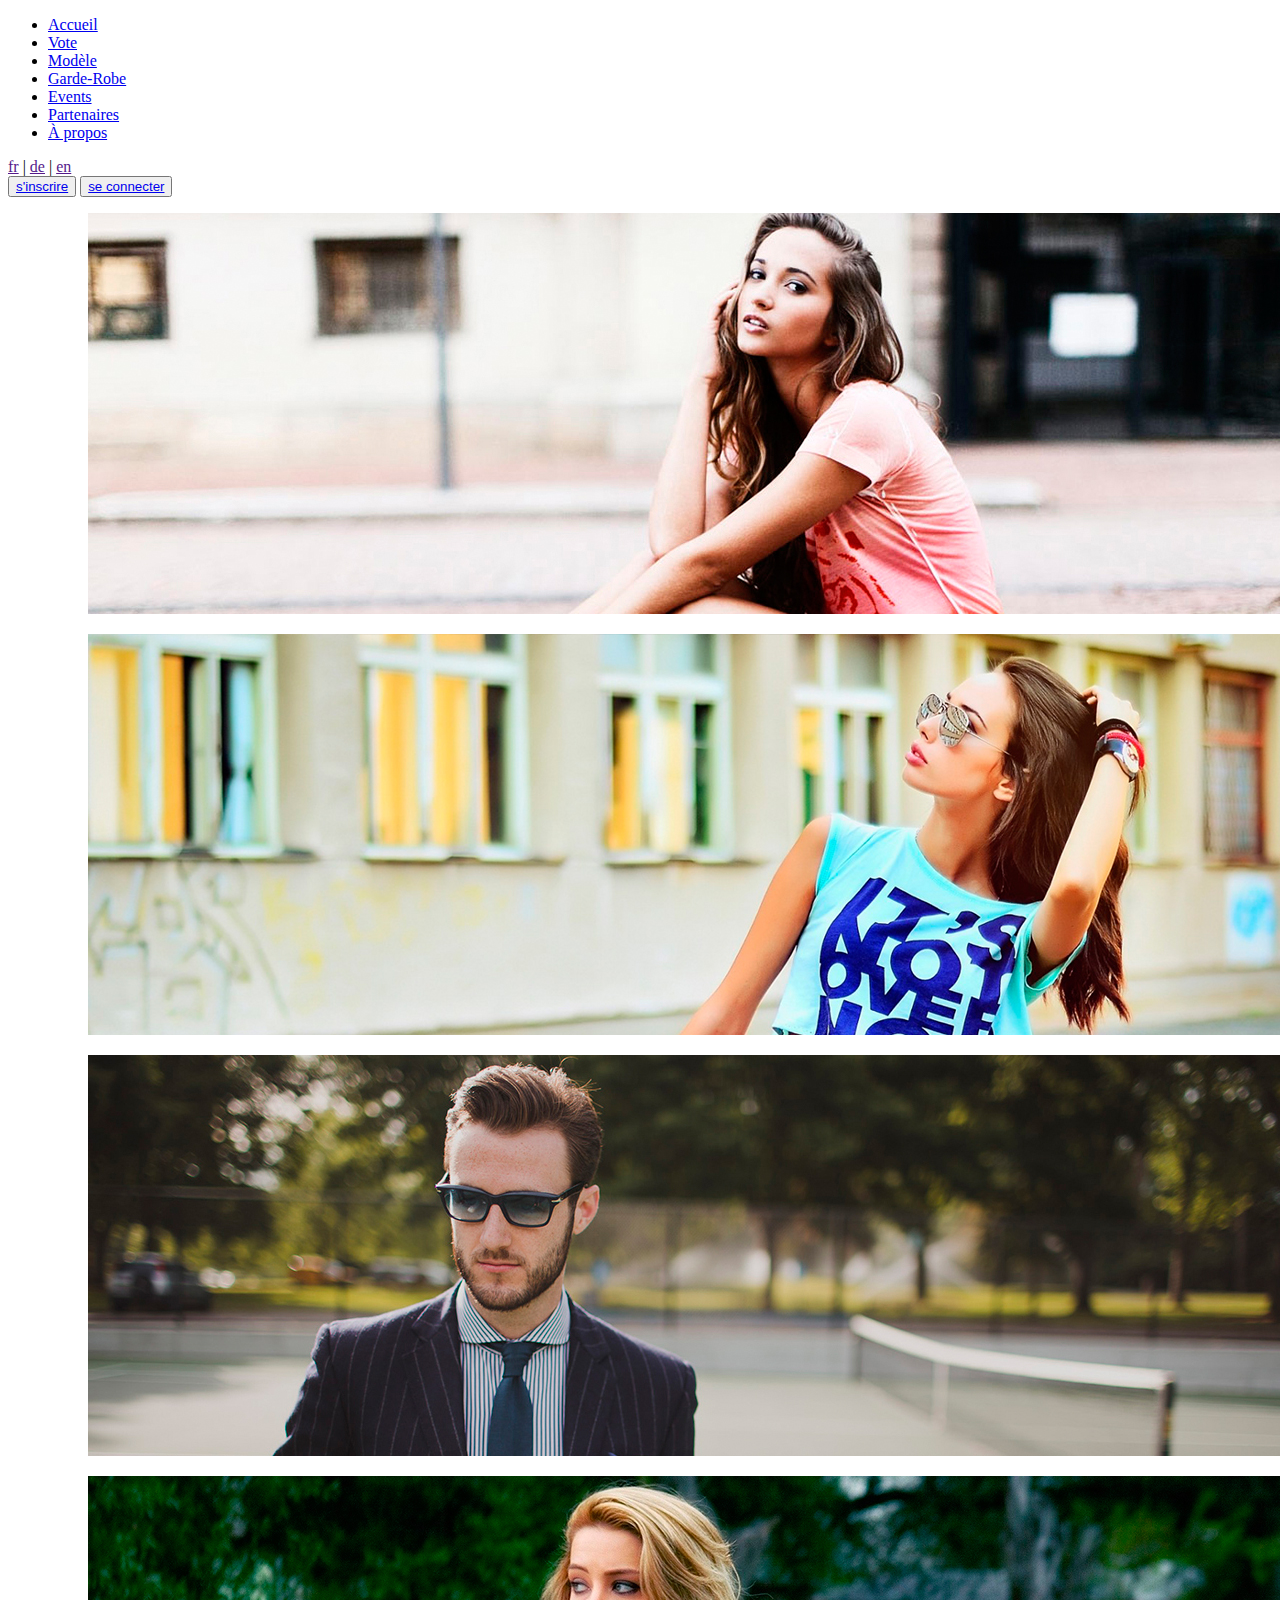
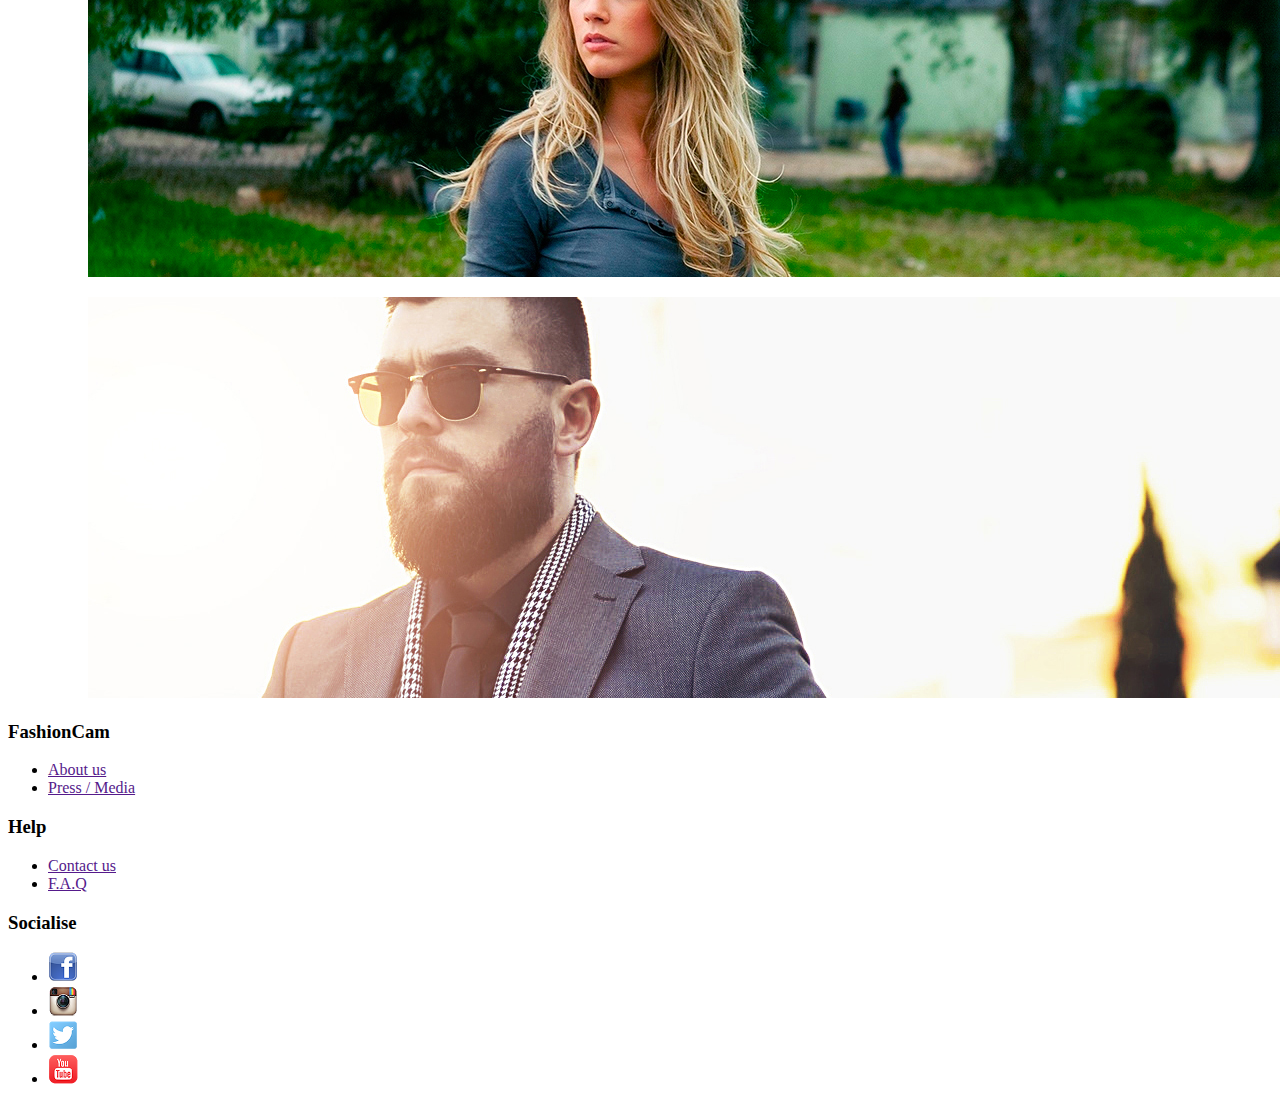
<file: fashionCam3/index.html>
<!DOCTYPE html>

<html lang="en">
<head>
	<meta charset="utf-8" />
	<title></title>

    <!-- Stylesheets -->
	<link rel="stylesheet" href="assets/css/style.css" type="text/less" media="screen" />

</head>
<body>
	<div class="wrapper">

		<!-- Header -->
		<header>
				<nav class="main">
                    <ul>
                        <li class="activeColor">
                            <a href="accueil" >Accueil</a> <div class="active"></div>
                        </li>
                        <li>
                            <a href="vote">Vote</a>
                        </li>
                        <li>
                            <a href="modele">Modèle</a>
                        </li>
                        <li>
                            <a href="garderobe">Garde-Robe</a>
                        </li>
                        <li>
                            <a href="events">Events</a>
                        </li>
                        <li>
                            <a href="partenaires">Partenaires</a>
                        </li><li>
                            <a href="about">À propos</a>
                        </li>
                    </ul>
                </nav>

                <div class="connexion">
                    <div class="lang"><a href="">fr</a> | <a href="">de</a> | <a href="">en</a></div>
                    <button class="inscription"><a href="pop-up1">s'inscrire</a></button>
                    <button class="connecter"><a href="pop-up2">se connecter</a></button>
                </div>
            </header>

		<!-- Main Body -->
        <section class="boxSlider">
            <figure class="slider">
                <figure>
                    <img src="assets/img/home1.jpg" alt>
                </figure>
                <figure>
                    <img src="assets/img/home2.jpg" alt>
                </figure>
                <figure>
                    <img src="assets/img/home3.jpg" alt>
                </figure>
                <figure>
                    <img src="assets/img/home4.jpg" alt>
                </figure>
                <figure>
                    <img src="assets/img/home5.jpg" alt>
                </figure>
            </figure>
        </section>
		<section class="welcomeBoxes">
			<article class="welcome"></article>
			<article class="promotion"></article>
		</section>

        <footer>
            <div class="about">
                <h3>FashionCam</h3>
                <ul>
                    <li><a href="">About us</a></li>
                    <li><a href="">Press / Media</a></li>
                </ul>
            </div>

            <div class="help">
                <h3>Help</h3>
                   <ul>
                    <li><a href="">Contact us</a></li>
                    <li><a href="">F.A.Q</a></li>
                </ul>
            </div>

            <div class="socialise">
                <h3>Socialise</h3>
                   <nav class="icons">
                    <ul>
                        <li>
                            <a href="facebook"><img src="assets/img/facebook.png" alt="facebook" ></a>
                        </li>
                        <li>
                            <a href="instagram"><img src="assets/img/instagram.png" alt="instagram" ></a>
                        </li>
                        <li>
                            <a href="twitter"><img src="assets/img/twitter.png" alt="twitter" ></a>
                        </li>
                        <li>
                            <a href="youtube"><img src="assets/img/youtube.png" alt="youtube" ></a>
                        </li>
                    </ul>
                </nav>
            </div>
        </footer>
	</div>
</body>
</html>
</file>
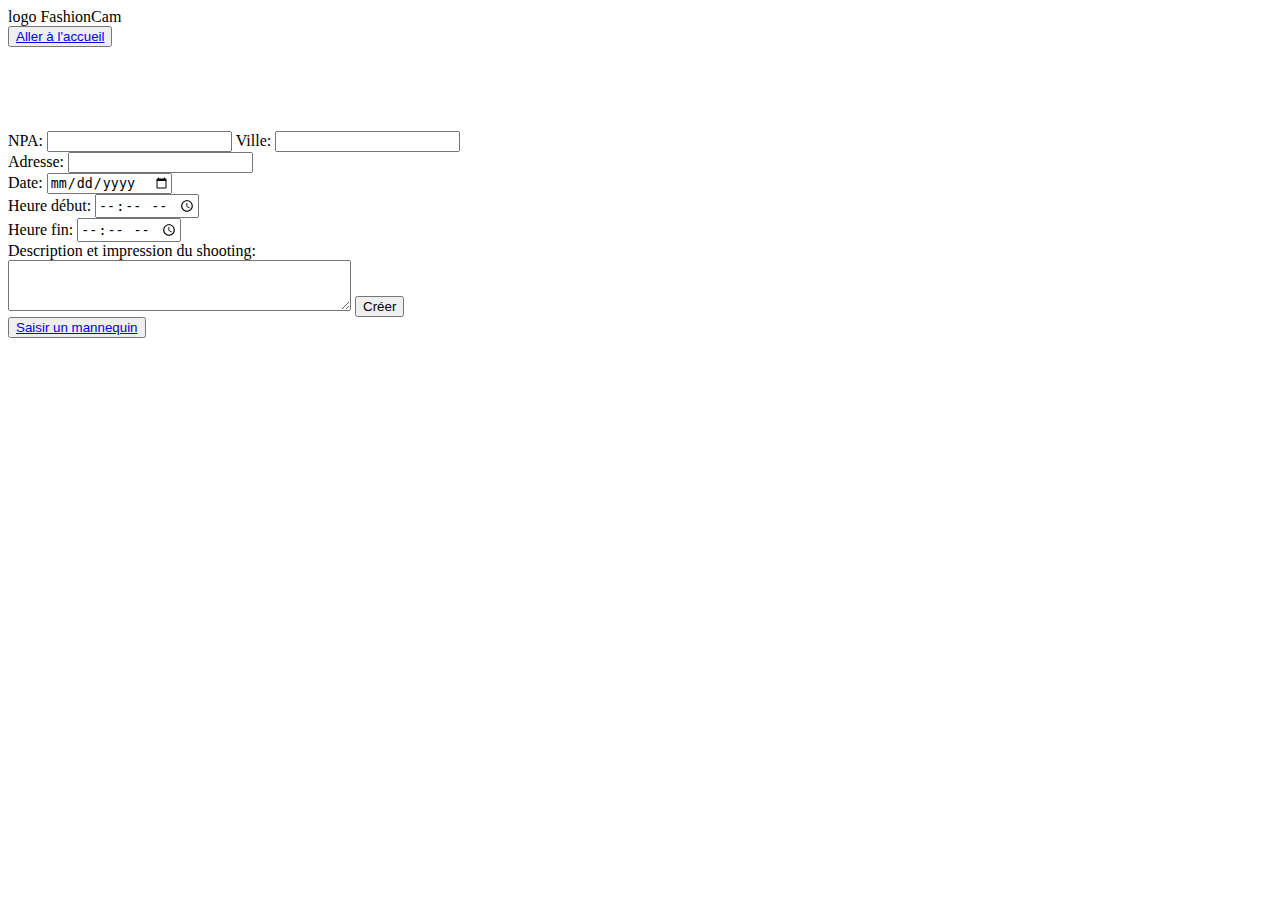
<file: fashionCam3/shooting.html>
<!DOCTYPE html>

<html lang="fr">
    <head>
        <meta charset="utf-8" />
        <title>Ajout d'un shooting</title>
        <!-- Stylesheets -->
        
        <!--<link rel="stylesheet" href="assets/css/style.css" type="text/less" media="screen" />-->

    </head>
    <body>
        <div class="wrapper">
            <!-- Header -->
            <header>
                <div id="logo">logo FashionCam</div>
                <button><a href='#accueil'>Aller à l'accueil</a></button>
                <div class="connexionStaff" style="color:white">    
                    <p>Bonjour Martin,</p>
                    <p>Logué en tant qu'Auteur</p>
                </div>
            </header>
            
                <!-- Main Body -->
            <section class="formShooting1">
                <form method="post">
                    NPA: <input type="number" name="npa" required="required"/>
                    Ville: <input type="text" name="ville" required="required" /></br>
                    Adresse: <input type="text" name="adresse" required="required" /></br>
                    Date: <input type="date" name="date" required="required" /></br>
                    Heure début: <input type="time" name="heureDebut" required="required" /></br>
                    Heure fin: <input type="time" name="heureFin" required="required" /></br>
                    Description et impression du shooting: <br/><textarea name = "textShooting" cols=40 rows=3></textarea>
                    <button type="submit" class="btn-shooting">Créer</button>
                </form>
                  <button><a href='#createModel'>Saisir un mannequin</a></button>
            </section>
                
              
                
         

        
           

        </div>
    </body>
</html>
</file>
<file: fashionCam3/assets/css/style.css>
@import 'reset.css';body{width:100%;*zoom:1}body:before,body:after{content:"";display:table}body:after{clear:both}html,body{padding:0;margin:0;height:100%}body{width:100%;font-family:"Open sans","Segoe UI",Helvetica,Arial,sans-serif}a{text-decoration:none}.wrapper{width:80%;margin:0 auto;overflow:hidden}header{display:inline;float:left;width:98.80952380952381%;margin:0 .5952380952380952%;margin-bottom:3em}header a{color:#424242}.lang{padding-top:.3em;padding-left:11.4em;font-size:.8em;color:#424242}div.lang a{color:#424242;text-decoration:none}.lang a:hover{color:#801212;text-decoration:underline}header{display:inline;float:left;width:98.80952380952381%;margin:0 .5952380952380952%;position:fixed;z-index:10;background-color:#fff}header nav.main{display:inline;float:left;width:57.14285714285714%;margin:0 .5952380952380952%;color:#801212;margin:0;padding-top:2em;display:block;padding-left:2em}nav.main ul{list-style-type:none}nav.main li{margin:0;padding:0 1.1em 0 0;display:inline-block;list-style-type:none}nav.main a{display:inline-block;width:100%;text-decoration:none;font-size:.9em;letter-spacing:.2em;text-align:center}nav.main a:hover{color:#801212}.active{width:0;height:0;border-left:10px solid transparent;border-right:10px solid transparent;border-bottom:10px solid #801212;margin-top:5px;margin-left:20px}nav li.activeColor>a{color:#801212}div.connexion{display:inline;float:left;width:32.142857142857146%;margin:0 .5952380952380952%;display:inline-block;margin-left:7.4em}button,button::after{-webkit-transition:all .3s;-moz-transition:all .3s;-o-transition:all .3s;transition:all .3s}button{background:0 0;border:2px solid #801212;border-radius:5px;color:#801212;display:inline-block;font-size:.7em;margin:1em auto;padding:1em;position:relative;text-transform:uppercase}button::before,button::after{background:#801212;content:'';position:absolute;z-index:-1}button a{color:#801212}button:hover{color:red;text-decoration:underline}.connecter,.inscription{overflow:hidden}.boxSlider{margin-bottom:37em}@keyframes slidy{20%{left:0}25%{left:-100%}45%{left:-100%}50%{left:-200%}70%{left:-200%}75%{left:-300%}95%{left:-300%}100%{left:-400%}}div#slider{display:inline;float:left;width:98.80952380952381%;margin:0 .5952380952380952%;position:relative;margin:auto;width:80%;max-width:900px;overflow:hidden;z-index:4}div#slider figure{position:relative;width:500%;margin:0;left:0;font-size:0;animation:30s slidy infinite}figure{margin:0}figure.slider{display:inline;float:left;width:98.80952380952381%;margin:0 .5952380952380952%;position:relative;width:500%;font-size:0;animation:30s slidy infinite}figure.slider figure{width:20%;height:auto;display:inline-block;position:inherit}.welcomeBoxes{display:inline;float:left;width:98.80952380952381%;margin:0 .5952380952380952%;margin-bottom:3em}.welcome{display:inline;float:left;width:48.80952380952381%;margin:0 .5952380952380952%;background-color:#333;height:30em}.promotion{display:inline;float:left;width:48.80952380952381%;margin:0 .5952380952380952%;background-color:#333;height:30em}footer{display:inline;float:left;width:98.80952380952381%;margin:0 .5952380952380952%;height:5em;background-color:#333;display:inline-block;text-align:center}footer h3{color:#fff;margin-bottom:1em;padding-top:1em;font-size:.8em}footer a{text-decoration:none;color:#fff;font-size:.7em;margin-left:1em}.about{display:inline;float:left;width:32.142857142857146%;margin:0 .5952380952380952%}.help{display:inline;float:left;width:32.142857142857146%;margin:0 .5952380952380952%}.socialise{display:inline;float:left;width:32.142857142857146%;margin:0 .5952380952380952%}footer nav.icons img{margin:0;filter:saturate(15%);-webkit-filter:saturate(15%);-moz-filter:saturate(15%);-o-filter:saturate(15%);-ms-filter:saturate(15%)}footer nav.icons img:hover{filter:saturate(100%);-webkit-filter:saturate(100%);-moz-filter:saturate(100%);-o-filter:saturate(100%);-ms-filter:saturate(100%)}footer nav.icons ul{margin:0;padding:0;list-style-type:none}footer nav.icons li{margin:0;padding:0 .1em;display:inline-block;list-style-type:none}
</file>
